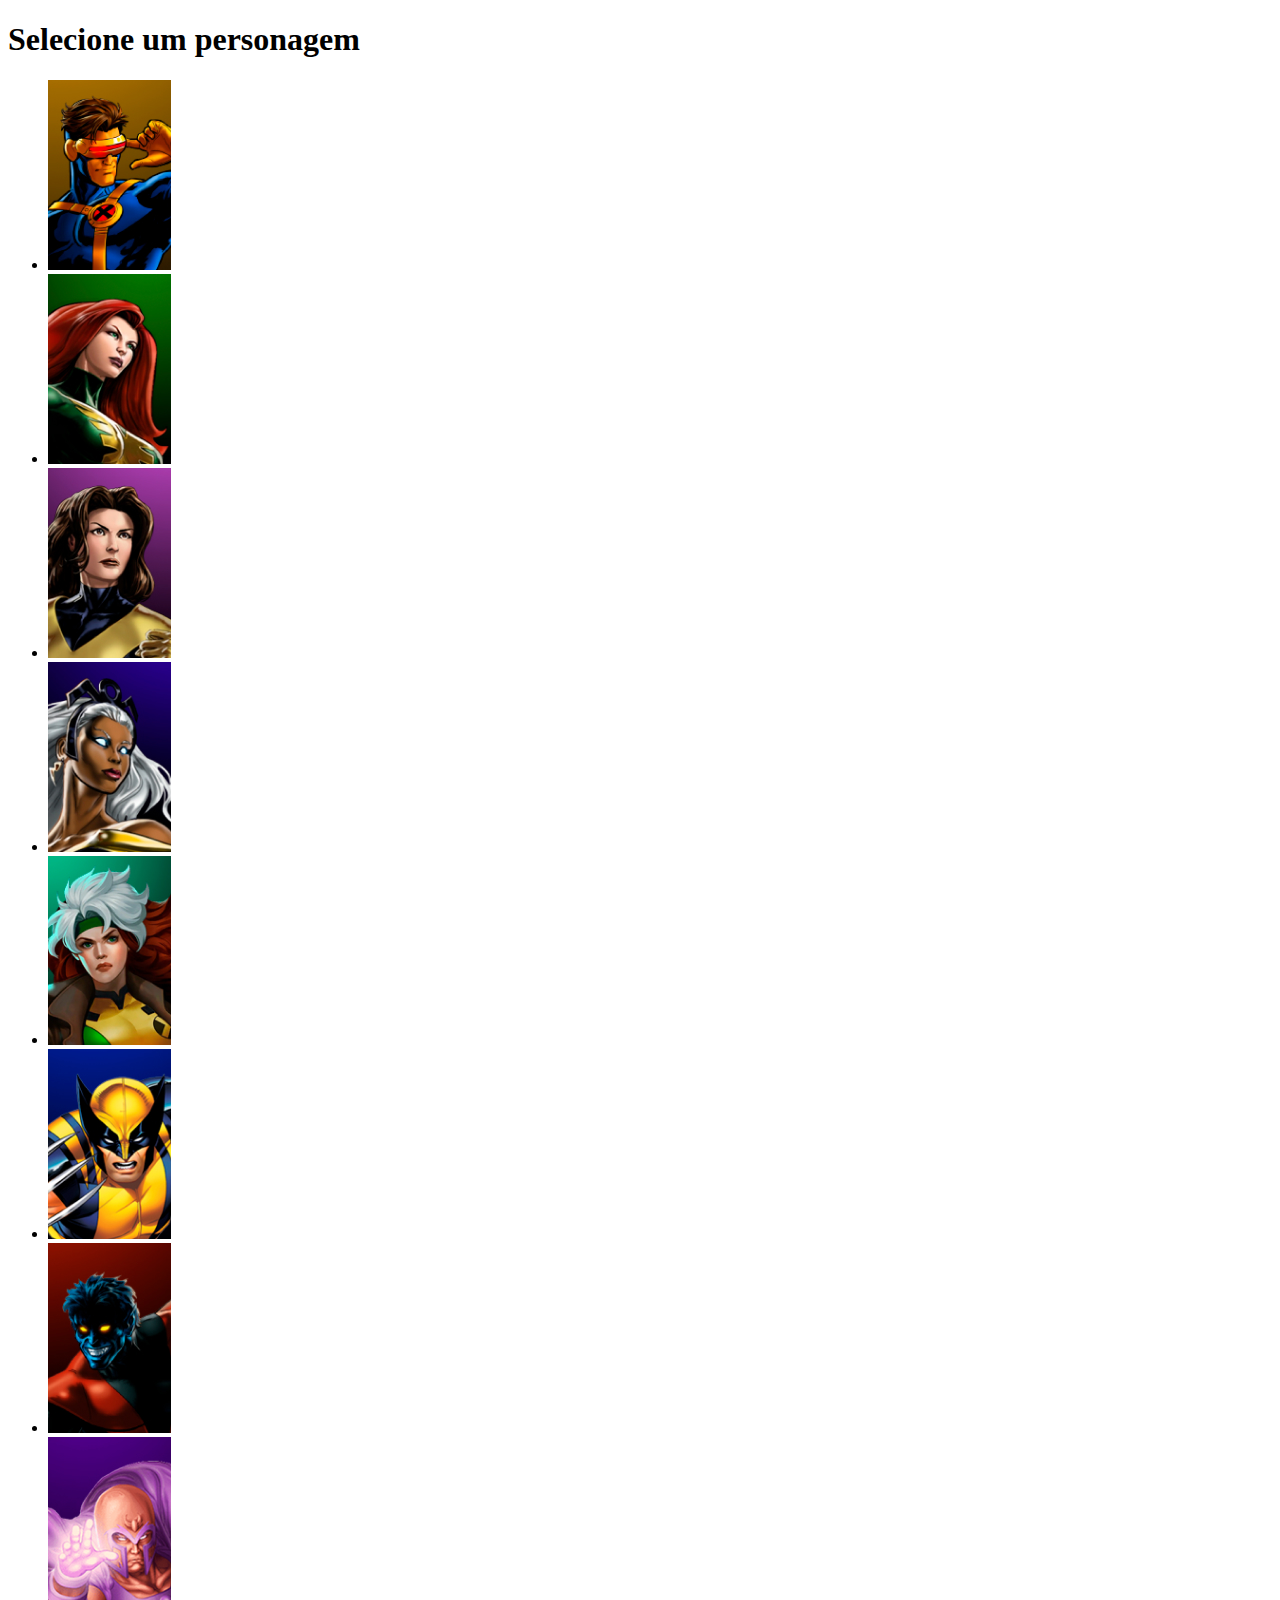
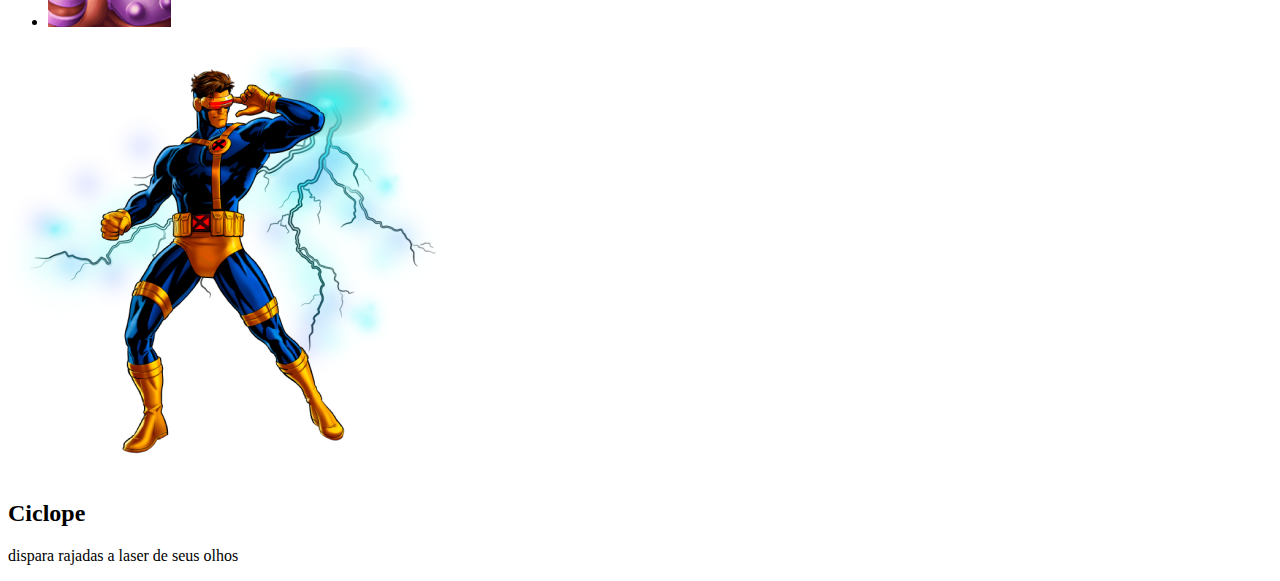
<file: Selecao/index.html>
<!DOCTYPE html>
<html lang="pt-br">

<head>
  <meta charset="UTF-8">
  <meta name="viewport" content="width=device-width, initial-scale=1.0">
  <title>Projeto Dev em Dobro</title>

  <link rel="preconnect" href="https://fonts.googleapis.com">
  <link rel="preconnect" href="https://fonts.gstatic.com" crossorigin>
  <link href="https://fonts.googleapis.com/css2?family=Oxanium:wght@300;400;700&display=swap" rel="stylesheet">
</head>

<body>
  <header class="cabecalho">

  </header>

  <main class="selecao-de-Personagens">

    <section class="Personagens">
      <h1 class="titulo">
        Selecione um personagem
      </h1>
      <ul class="lista-de-personagens">
        <li class="personagem" id="ciclope">
          <img src="src/imagens/card-ciclope.jpg" alt="personagem-ciclope">
        </li>
        <li class="lista-de-personagens" id="Jean">
          <img src="src/imagens/card-jean-grey.jpg" alt="personagem-Jean">
        </li>
        <li class="lista-de-personagens" id="Lince">
          <img src="src/imagens/card-lince-negra.jpg" alt="personagem-lince">
        </li>
        <li class="lista-de-personagens" id="Tesmpestade">
          <img src="src/imagens/card-tempestade.jpg" alt="personagem-tempestade">
        </li>
        <li class="lista-de-personagens" id="Vampira">
          <img src="src/imagens/card-vampira.jpg" alt="personagem-vampira">
        </li>
        <li class="lista-de-personagens" id="Wolverine">
          <img src="src/imagens/card-wolverine.jpg" alt="personagem-Wolverine">
        </li>
        <li class="lista-de-personagens" id="Noturno">
          <img src="src/imagens/card-noturno.jpg" alt="personagem-Noturno">
        </li>
        <li class="lista-de-personagens" id="Magneto">
          <img src="src/imagens/card-magneto.jpg" alt="personagem-magneto">
        </li>
      </ul>
    </section>


    <section class="Personagem-selecionado">
      <img class="Personagem-grande" src="src/imagens/card-ciclope.png" alt="ciclope">
      <div class="infromacao=personagem">
        <h2 class="nome-personagem" id="nome-personagem">
          Ciclope
        </h2>
        <p class="descricao-personagem" id="descricao-personagem">
          dispara rajadas a laser de seus olhos
        </p>
      </div>
    </section>
  </main>

</body>

</html>
</file>
